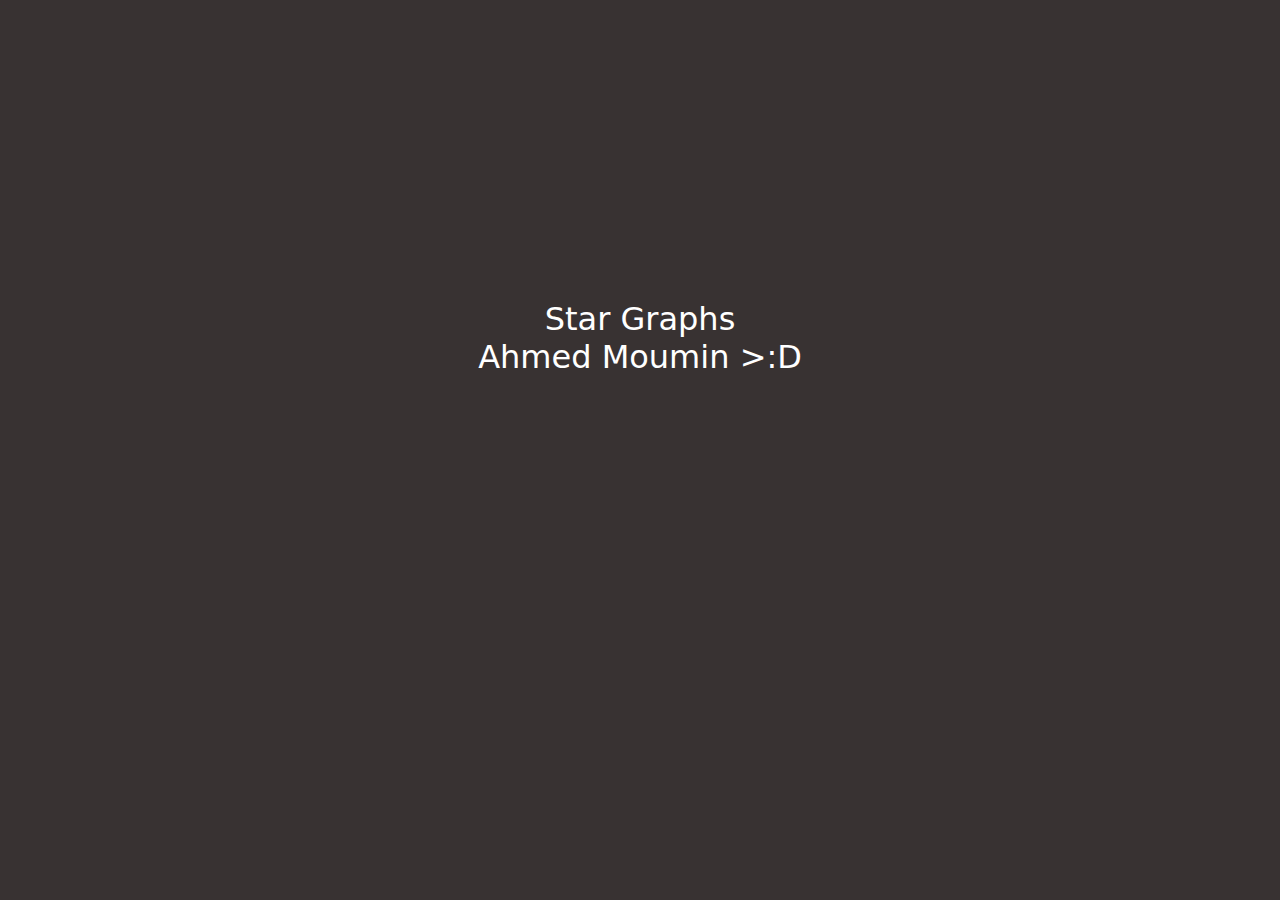
<file: index.html>
<!DOCTYPE html>
<html lang="en" style="background-color: rgb(56, 50, 50);">
<head>
    <meta charset="UTF-8">
    <meta name="viewport" content="width=device-width, initial-scale=1.0">
    <title>Easly Graphed !</title>
    <link rel="stylesheet" href="./Others/index.css">
    <script src="./Others/Java.js"></script>
</head>
<body>
    <p class="titles ">
        Star Graphs
        <br>
        Ahmed Moumin >:D 
    </p>
</body>
</html>
</file>
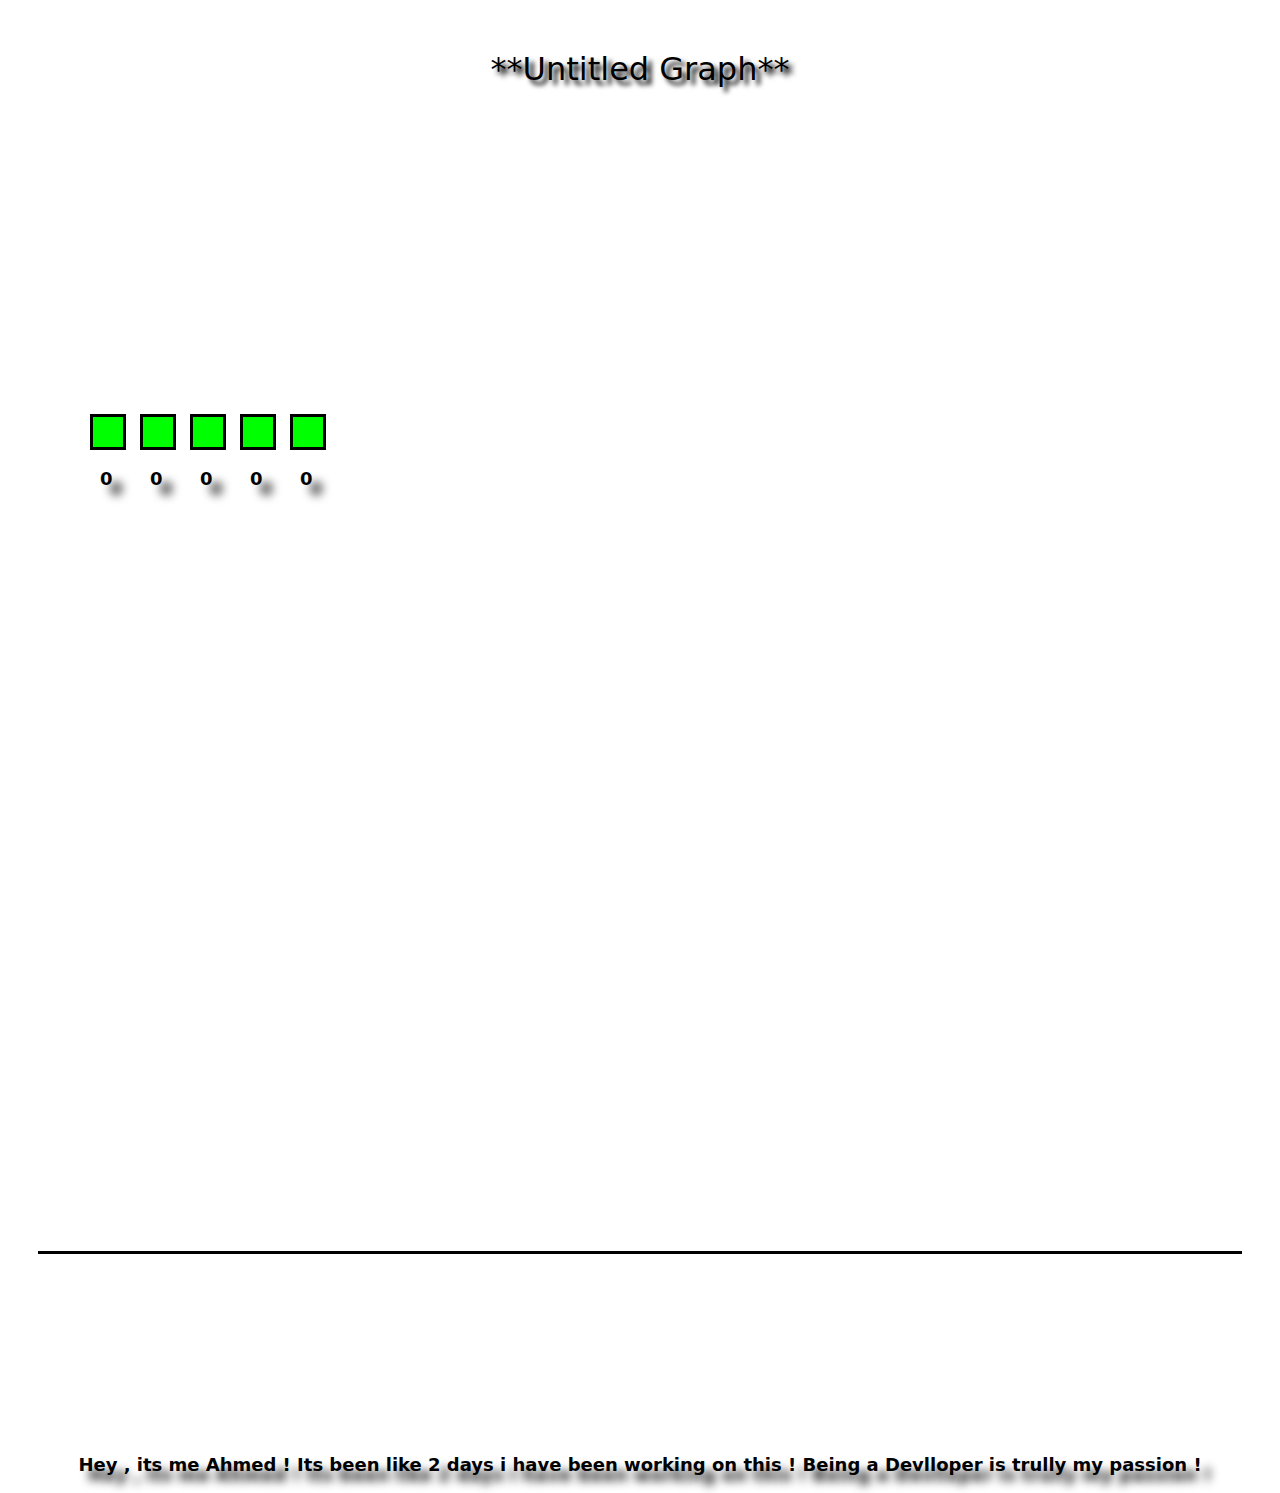
<file: Others/home.html>
<!DOCTYPE html>
<html lang="en">
<head>
    <meta charset="UTF-8">
    <meta name="viewport" content="width=device-width, initial-scale=1.0">
    <title>Easly Graph | Home</title>
    <link rel="stylesheet" href="./home/home.css">
    <script src="./home/home.js">

    </script>
</head>
<body>

    <dialog id="dialogBox" class="titleBtn">
        <p class="nameChanger" id="nameTitle">
            This will Change the Graph's Name .
            <br>
            <p class="here">

                Here :

            </p>
        </p>
        <br>
        <br>
        <input type="text" id="nameValue" class="input"> 
        <button onclick="setName()" class="subBtn">
            
            Submit ->

        </button>
        <br>
        <button onclick="dialogBox.close()">

            X

        </button>

        <p class="credit">
            @ AhmedMoumin
        </p>
    </dialog>
    <p class="Title" id="graphTitle" onclick="dialogBox.showModal()" >
    **Untitled Graph**
    </p>
    <dialog id="d1" class="d11">
        <p>
            Type A number  
        </p>
        <button onclick="d1.close()">

            X

        </button>

        <p class="credit">
            @ AhmedMoumin
        </p>
        <button onclick="setNumber()" class="subBtn">
            
            Submit ->

        </button>
        <input type="text" id="NumberInput">
    </dialog>
    <dialog id="d2" class="d12">
        <p>
            Type A number  
        </p>
        <button onclick="d2.close()">

            X

        </button>
 
        <p class="credit">
            @ AhmedMoumin
        </p>
        <button onclick="setNumber1()" class="subBtn">
            
            Submit ->

        </button>
        <input type="text" id="NumberInput2">
    </dialog>
    <dialog id="d3" class="d12">
        <p>
            Type A number  
        </p>
        <button onclick="d3.close()">

            X

        </button>
 
        <p class="credit">
            @ AhmedMoumin
        </p>
        <button onclick="setNumber2()" class="subBtn">
            
            Submit ->

        </button>
        <input type="text" id="NumberInput3">
    </dialog>
    <dialog id="d4" class="d12">
        <p>
            Type A number  
        </p>
        <button onclick="d4.close()">

            X

        </button>
 
        <p class="credit">
            @ AhmedMoumin
        </p>
        <button onclick="setNumber3()" class="subBtn">
            
            Submit ->

        </button>
        <input type="text" id="NumberInput4">
    </dialog>
    <dialog id="d5" class="d12">
        <p>
            Type A number  
        </p>
        <button onclick="d5.close()">

            X

        </button>
 
        <p class="credit">
            @ AhmedMoumin
        </p>
        <button onclick="setNumber4()" class="subBtn">
            
            Submit ->

        </button>
        <input type="text" id="NumberInput5">
    </dialog>
    <div class="line" >
        
    </div>
    <div class="bar1" id="barOne">
        
    </div>
    <div class="bar2" id="barTwo">

    </div>
   
    <div class="bar3" id="barThird">
        
    </div>
    <div class="bar4" id="barFourth">

    </div>
    <div class="bar5" id="barFifth">

    </div>
    <p class="n1" onclick="d1.showModal()" id="barOneNumber">
      0  
    </p>
 
    <p class="n2" onclick="d3.showModal()" id="barThirdNumber">
        0  
      </p>
      
    <p class="n3" onclick="d2.showModal()" id="barTwoNumber">
        0  
      </p>
    
      <p class="n4" onclick="d4.showModal()" id="barFourthNumber">
        0  
      </p>
      
    <p class="n5" onclick="d5.showModal()" id="barFifthNumber">
        0  
      </p>

      <p class="creidts">
        Hey , its me Ahmed !
        Its been like 2 days i have been working on this !
        Being a Devlloper is trully my passion !
      </p>
   
</body>
</html>
</file>
<file: Others/index.css>
.titles {

    font-family: system-ui, -apple-system, BlinkMacSystemFont, 'Segoe UI', Roboto, Oxygen, Ubuntu, Cantarell, 'Open Sans', 'Helvetica Neue', sans-serif;
    font-size: xx-large;
    color: white;
    text-align: center;
    margin-top: 300px;
    opacity: 1;
    transition-property: all;
    transition-duration: 1s;

}
</file>
<file: Others/home/home.css>
.Title {

    font-family: system-ui, -apple-system, BlinkMacSystemFont, 'Segoe UI', Roboto, Oxygen, Ubuntu, Cantarell, 'Open Sans', 'Helvetica Neue', sans-serif;
    text-align: center;
    margin-top: 50px;
    font-size: xx-large;
    text-shadow: 5px 5px 5px black;

}
.d11 {

    font-family: system-ui, -apple-system, BlinkMacSystemFont, 'Segoe UI', Roboto, Oxygen, Ubuntu, Cantarell, 'Open Sans', 'Helvetica Neue', sans-serif;
    font-weight: bold;
    

}
.creidts {

    margin-top: 200px;
    font-family: system-ui, -apple-system, BlinkMacSystemFont, 'Segoe UI', Roboto, Oxygen, Ubuntu, Cantarell, 'Open Sans', 'Helvetica Neue', sans-serif;
    text-align: center;
    text-shadow: 10px 10px 10px black;
    font-size: large;
    font-weight: bold;

}
.line {

    border-bottom: solid;
    margin: 30px;
    
    margin-top: 92%;
    

}
.titleBtn::backdrop {
    opacity: 0.5;
}
.input   {

    border: solid;

}
.subBtn {

    padding: 10px ;

}
.subBtn:active {

    background-color: green;
    color: white;

}
.titleBtn {
    border-radius: 20px;
    transition-property: all;
    transition-duration: 1s;
    -webkit-border-radius: 20px;
    -moz-border-radius: 20px;
    -ms-border-radius: 20px;
    -o-border-radius: 20px;
    padding: 30px;
    font-weight: bolder;
    font-family: system-ui, -apple-system, BlinkMacSystemFont, 'Segoe UI', Roboto, Oxygen, Ubuntu, Cantarell, 'Open Sans', 'Helvetica Neue', sans-serif;
}
.here {

    text-align: center;

}
.credit {

    font-size: xx-small;

}
.bar1 {
    position: absolute;
    bottom:50%;
 
    left: 90px;
    border: solid;
    border-color: black;
    padding-left: 30px;
    padding-top:30px ;
    background-color: lime;
}
.bar2 {
    position: absolute;
    bottom:50%;
    left: 140px;
    border: solid;
    border-color: black;
    padding-left: 30px;
    padding-top:30px ;
    background-color: lime;
}
.bar3 {
    position: absolute;
    bottom:50%;
    left: 190px;
    border: solid;
    border-color: black;
    padding-left: 30px;
    padding-top:30px ;
    background-color: lime;
}
.bar4 {
    position: absolute;
    bottom:50%;
    left: 240px;
    border: solid;
    border-color: black;
    padding-left: 30px;
    padding-top:30px ;
    background-color: lime;
}
.bar5 {
    position: absolute;
    bottom:50%;
    left: 290px;
    border: solid;
    border-color: black;
    padding-left: 30px;
    padding-top:30px ;
    background-color: lime;
}
.n1 {

    font-size: large;
    font-weight: bold;
    font-family: system-ui, -apple-system, BlinkMacSystemFont, 'Segoe UI', Roboto, Oxygen, Ubuntu, Cantarell, 'Open Sans', 'Helvetica Neue', sans-serif;
    position: absolute;
    top: 50%;
    left: 100px;
    text-shadow: 10px 10px 10px;
}
.n2 {

    font-size: large;
    font-weight: bold;
    font-family: system-ui, -apple-system, BlinkMacSystemFont, 'Segoe UI', Roboto, Oxygen, Ubuntu, Cantarell, 'Open Sans', 'Helvetica Neue', sans-serif;
    position: absolute;
    top: 50%;
    left: 200px;
    text-shadow: 10px 10px 10px;
}
.n3 {

    font-size: large;
    font-weight: bold;
    font-family: system-ui, -apple-system, BlinkMacSystemFont, 'Segoe UI', Roboto, Oxygen, Ubuntu, Cantarell, 'Open Sans', 'Helvetica Neue', sans-serif;
    position: absolute;
    top: 50%;
    left: 150px;
    text-shadow: 10px 10px 10px;
}
.n4 {

    font-size: large;
    font-weight: bold;
    font-family: system-ui, -apple-system, BlinkMacSystemFont, 'Segoe UI', Roboto, Oxygen, Ubuntu, Cantarell, 'Open Sans', 'Helvetica Neue', sans-serif;
    position: absolute;
    top: 50%;
    left: 250px;
    text-shadow: 10px 10px 10px;
}
.n5 {

    font-size: large;
    font-weight: bold;
    font-family: system-ui, -apple-system, BlinkMacSystemFont, 'Segoe UI', Roboto, Oxygen, Ubuntu, Cantarell, 'Open Sans', 'Helvetica Neue', sans-serif;
    position: absolute;
    top: 50%;
    left: 300px;
    text-shadow: 10px 10px 10px;
}
</file>
